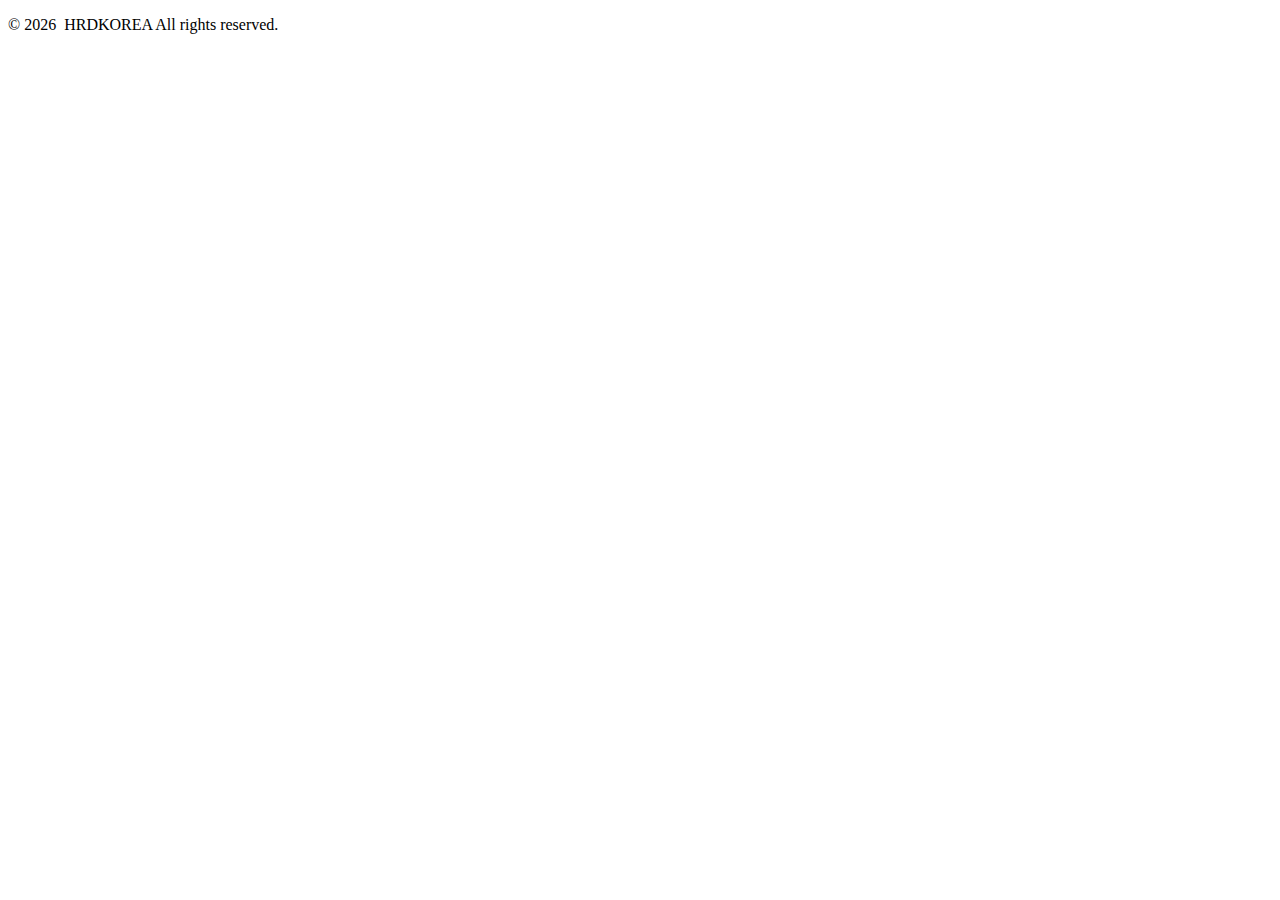
<file: src/main/resources/templates/component/footer.html>
<!DOCTYPE html>
<html lang="en" xmlns:th="http://www.thymeleaf.org">
<head>
    <meta charset="UTF-8">
    <title>Title</title>
</head>
<body>
<div th:fragment="footer" id="footer">
    <script>
        const date = new Date();
        console.log(date);
        console.log(date.getFullYear());
        const footer = document.getElementById("footer");
        footer.innerHTML = "<p>&copy; " + date.getFullYear() + "&nbsp; HRDKOREA  All rights reserved. </p>";
    </script>
</div>
</body>
</html>
</file>
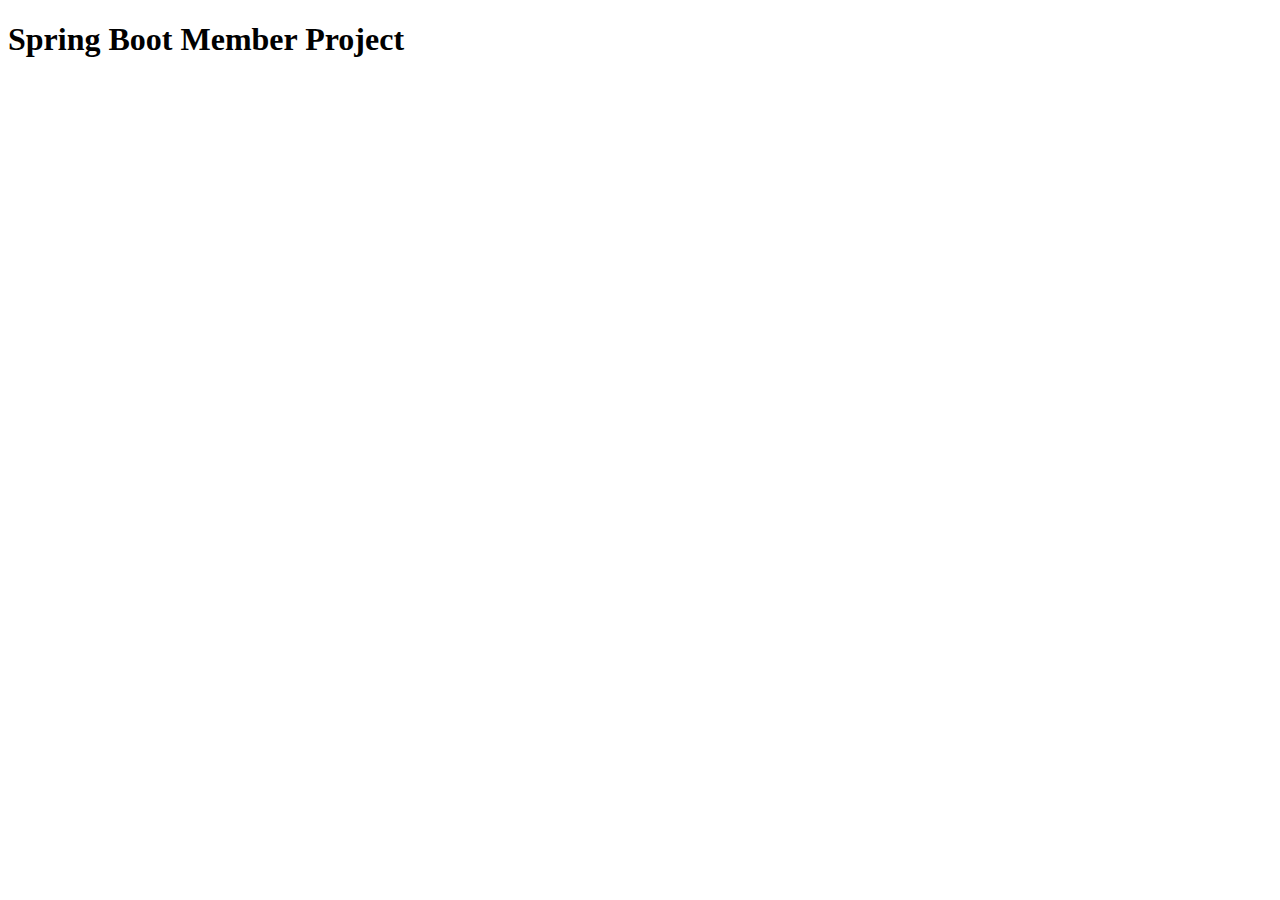
<file: src/main/resources/templates/component/header.html>
<!DOCTYPE html>
<html lang="en" xmlns:th="http://www.thymeleaf.org">
<head>
    <meta charset="UTF-8">
    <title>Title</title>
</head>
<body>
<div th:fragment="header" id="header">
    <h1>Spring Boot Member Project</h1>
</div>
</body>
</html>
</file>
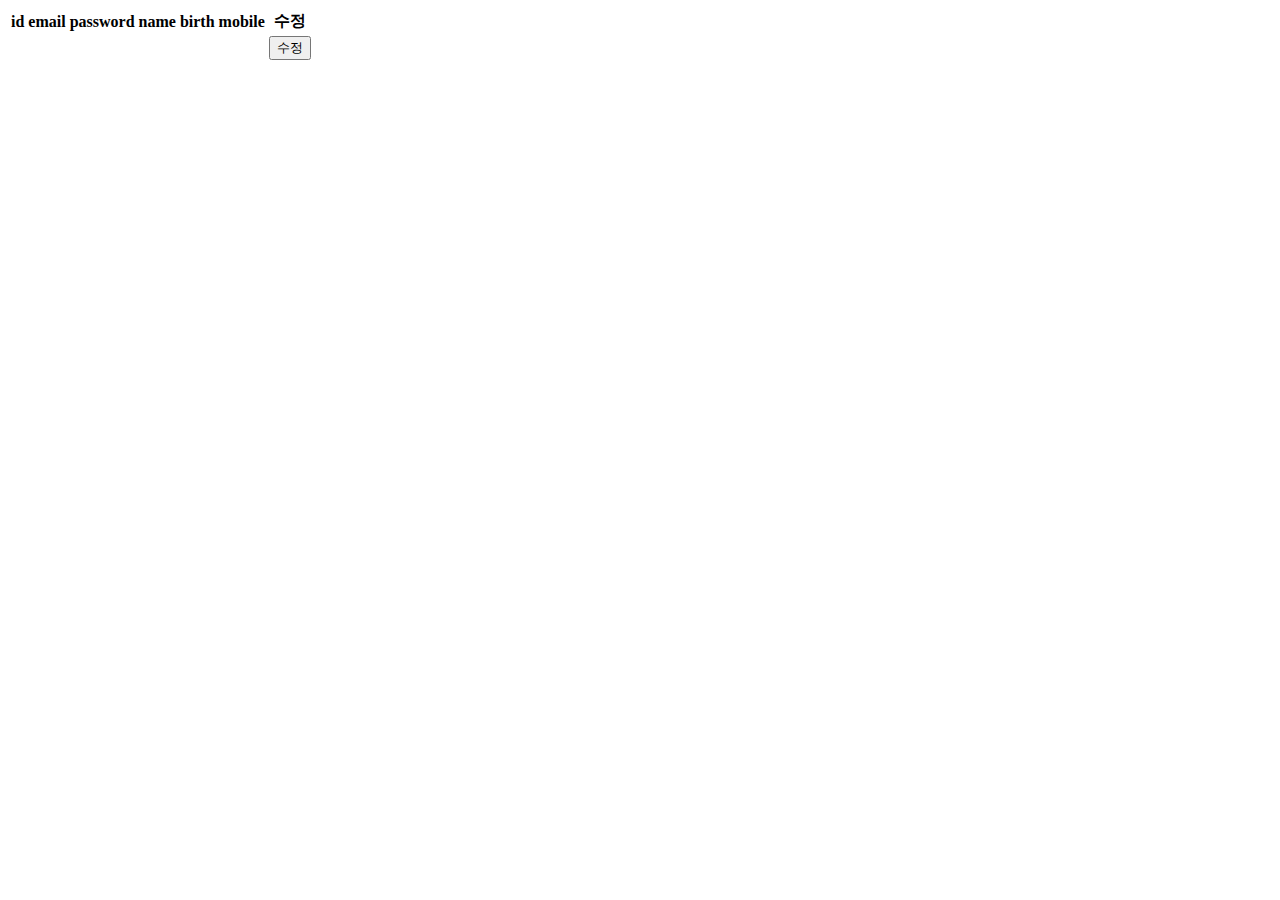
<file: src/main/resources/templates/memberPages/memberDetail.html>
<!DOCTYPE html>
<html lang="en" xmlns:th="http://www.thymeleaf.org">
<head>
    <th:block th:replace="component/config :: config"></th:block>
</head>
<body>
<div th:replace="component/header :: header"></div>
<div th:replace="component/nav :: nav"></div>
<div id="section">
<table>
    <tr>
        <th>id</th>
        <th>email</th>
        <th>password</th>
        <th>name</th>
        <th>birth</th>
        <th>mobile</th>
        <th>수정</th>
    </tr>
    <tr th:each="member:${member}">
        <td th:text="${member.id}"></td>
        <td th:text="${member.memberEmail}"></td>
        <td th:text="${member.memberPassword}"></td>
        <td th:text="${member.memberName}"></td>
        <td th:text="${member.memberBirth}"></td>
        <td th:text="${member.memberMobile}"></td>
        <td>
<!--            <a th:href="@{|/member/update/${member.id}|}">수정</a>-->
            <button th:onclick="member_update([[${member.id}]])">수정</button>
        </td>
    </tr>
</table>
</div>
<div th:replace="component/footer :: footer"></div>
</body>
</html>
</file>
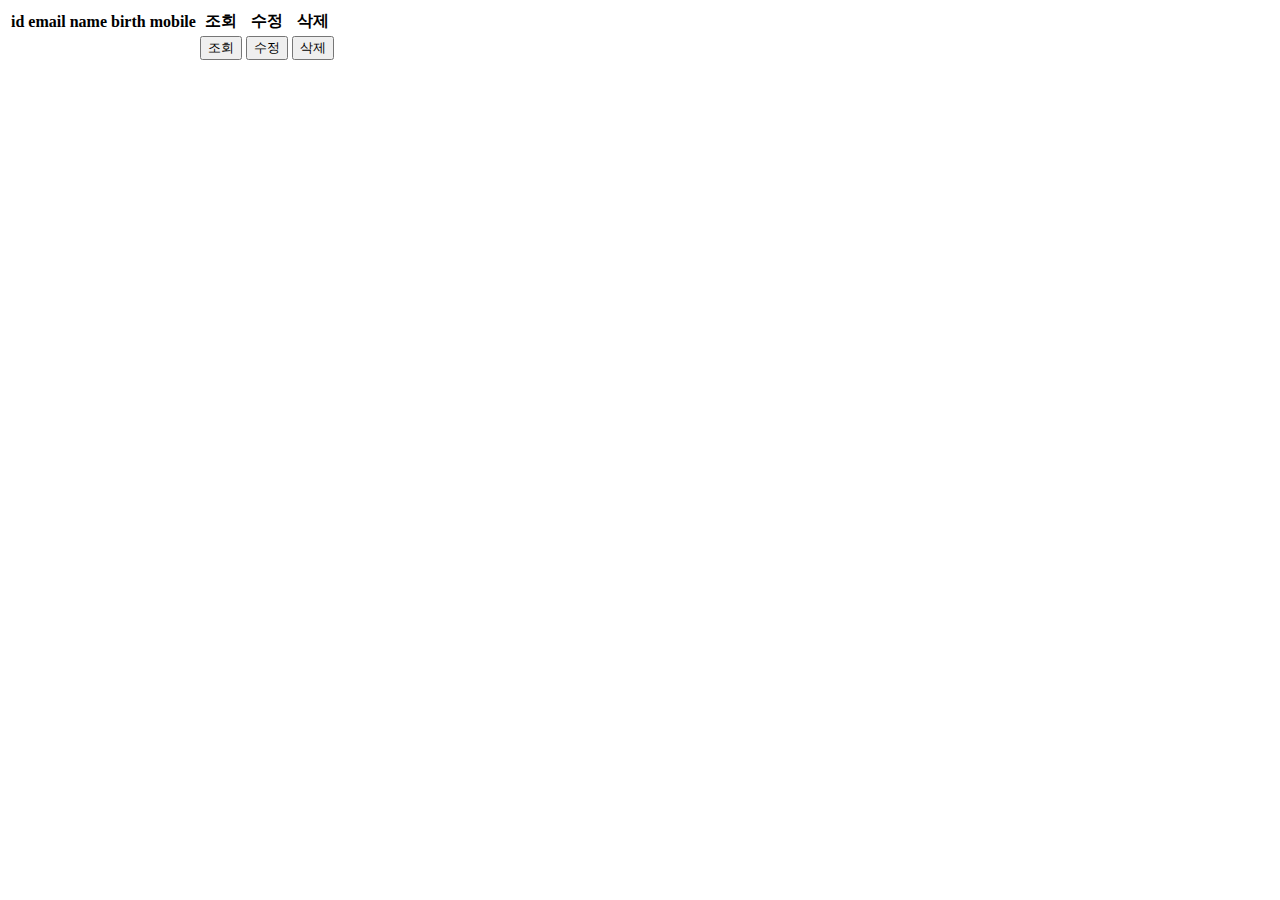
<file: src/main/resources/templates/memberPages/memberList.html>
<!DOCTYPE html>
<html lang="en" xmlns:th="http://www.thymeleaf.org">
<head>
    <th:block th:replace="component/config :: config"></th:block>
</head>
<body>
<div th:replace="component/header :: header"></div>
<div th:replace="component/nav :: nav"></div>
<div id="section">
<table>
    <tr>
        <th>id</th>
        <th>email</th>
        <th>name</th>
        <th>birth</th>
        <th>mobile</th>
        <th>조회</th>
        <th>수정</th>
        <th>삭제</th>
    </tr>
    <tr th:each="member: ${memberList}">
        <td th:text="${member.id}"></td>
        <td th:text="${member.memberEmail}"></td>
        <td th:text="${member.memberName}"></td>
        <td th:text="${member.memberBirth}"></td>
        <td th:text="${member.memberMobile}"></td>
        <td>
<!--            <a th:href="@{|/member/${member.id}|}">조회</a>-->
            <button th:onclick="member_detail([[${member.id}]])">조회</button>
        </td>
        <td>
<!--            <a th:href="@{|/member/update/${member.id}|}">수정</a>-->
<!--            <button th:onclick="member_update([[${member.id}]])">수정</button>-->
            <button onclick="update()">수정</button>
        </td>
        <td>
<!--            <a th:href="@{|/member/delete/${member.id}|}">삭제</a>-->
            <button th:onclick="member_delete([[${member.id}]])">삭제</button>
        </td>
    </tr>
</table>
    <div id="detail-area">

    </div>
</div>
<div th:replace="component/footer :: footer"></div>
</body>
<script>
    const update = () => {
        location.href = "/member/update";
    }

    const member_delete = (id) => {
        // location.href = "/member/delete/" + id;
        axios({
            method: "delete",
            url: "/member/" + id
        }).then(res => {
            alert("삭제완료! 확인을 클릭하면 목록으로 돌아갑니다!");
            location.href = "/member/";
        }).catch(err => {
            alert("삭제실패!");
        });
    }

    const member_detail = (id) => {
        // location.href = "/member/"+id;
        const detailArea = document.querySelector("#detail-area");
        axios({
            method: "get",
            url: "/member/axios/"+id
        }).then(res => {
            console.log("res", res);
            // 회원 데이터
            console.log("member", res.data);
            // 회원 이메일
            console.log("member", res.data.memberEmail);
            let result = "<table class=\"table table-striped\">\n" +
                "    <tr>\n" +
                "        <th>id</th>\n" +
                "        <td>"+ res.data.id+ "</td>\n" +
                "    </tr>\n" +
                "    <tr>\n" +
                "        <th>email</th>\n" +
                "        <td>"+ res.data.memberEmail+ "</td>\n" +
                "    </tr>\n" +
                "    <tr>\n" +
                "        <th>password</th>\n" +
                "        <td>"+ res.data.memberPassword+ "</td>\n" +
                "    </tr>\n" +
                "    <tr>\n" +
                "        <th>name</th>\n" +
                "        <td>"+ res.data.memberName+ "</td>\n" +
                "    </tr>\n" +
                "    <tr>\n" +
                "        <th>birth</th>\n" +
                "        <td>"+ res.data.memberBirth+ "</td>\n" +
                "    </tr>\n" +
                "    <tr>\n" +
                "        <th>mobile</th>\n" +
                "        <td>"+ res.data.memberMobile+ "</td>\n" +
                "    </tr>\n" +
                "</table>"
            detailArea.innerHTML = result;
        }).catch(err => {
            alert("해당 회원이 없습니다!")
        });
    }
</script>
</html>
</file>
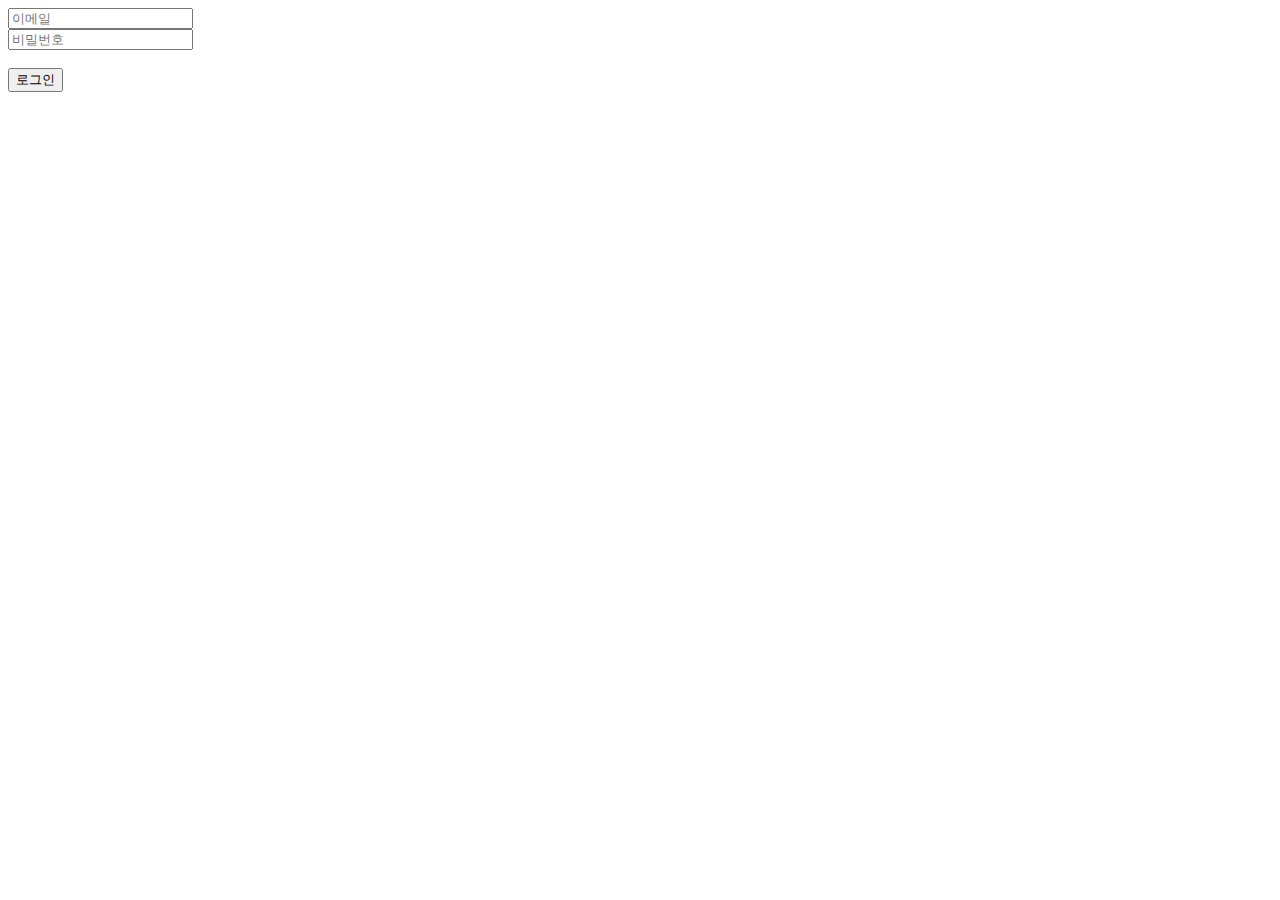
<file: src/main/resources/templates/memberPages/memberLogin.html>
<!DOCTYPE html>
<html lang="en">
<head>
    <th:block th:replace="component/config :: config"></th:block>
    </head>
<body>
<div th:replace="component/header :: header"></div>
<div th:replace="component/nav :: nav"></div>
<div id="section">
    <form action="/member/login" method="post">
        <input type="hidden" name="redirectURI" th:value="${redirectURI}">
        <input type="text" name="memberEmail" placeholder="이메일"> <br>
        <input type="text" name="memberPassword" placeholder="비밀번호"> <br>
        <p id="login-result" style="color: red; display: none">
            이메일 또는 비밀번호가 틀립니다!
        </p> <br>
<!--        <input type="submit" value="로그인">-->
        <input type="button" value="로그인" onclick="login()">
    </form>
</div>
<div th:replace="component/footer :: footer"></div>
</body>
<script>
    const login = () => {
        const email = document.querySelector('input[name="memberEmail"]').value;
        const password = document.querySelector('input[name="memberPassword"]').value;
        const redirectURI = document.querySelector('input[name="redirectURI"]').value;
        console.log("redirectURI", redirectURI);
        axios({
            method: "post",
            url: "/member/login/axios",
            data: {
                memberEmail: email,
                memberPassword: password
            }
        }).then(res => {
            console.log("res", res);
            // location.href = "/member/mypage"
            location.href = redirectURI;
        }).catch(err => {
            console.log("err", err);
            // document.querySelector("#login-result").style.display = "block";
            document.getElementById("login-result").style.display = "block";
        });
    }
</script>
</html>
</file>
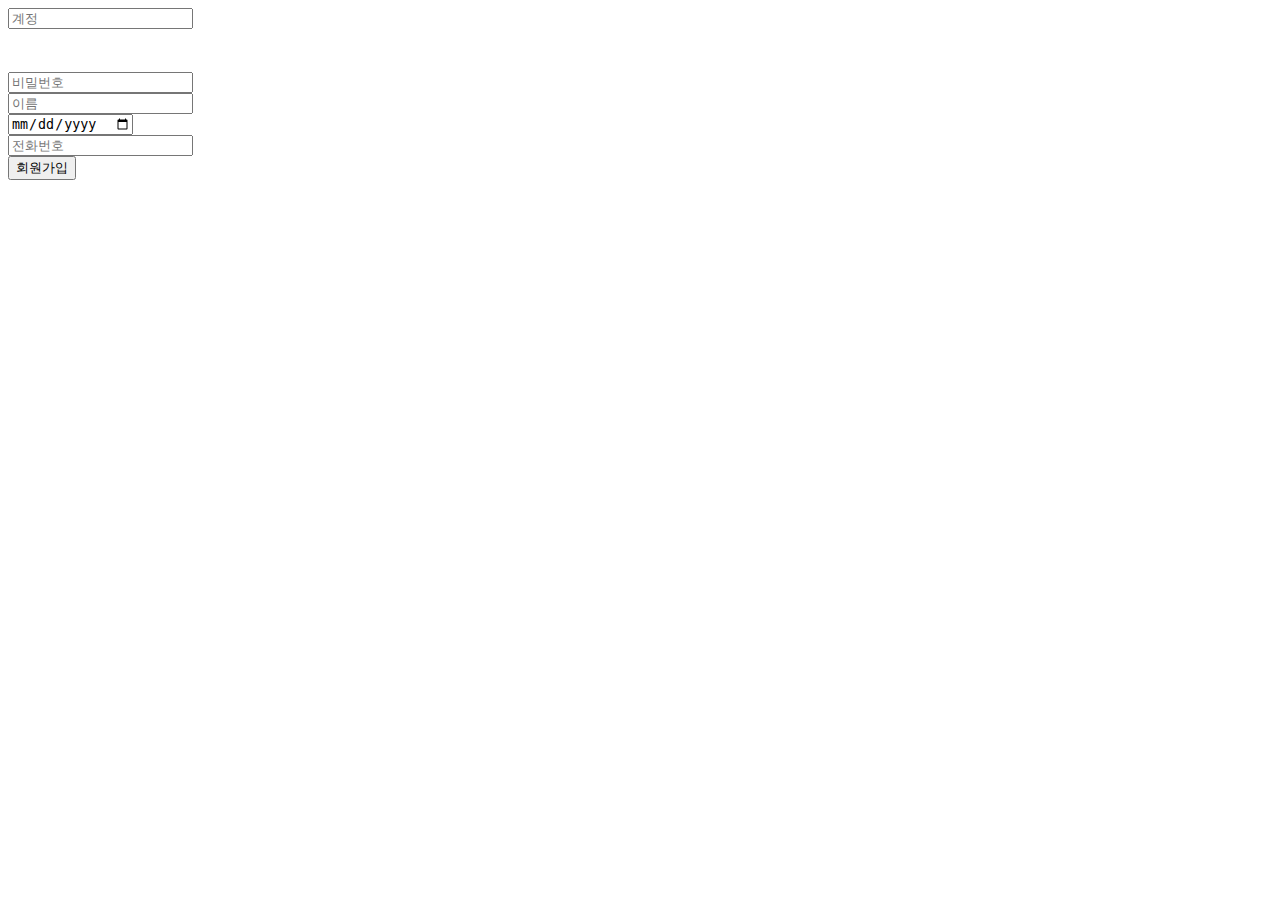
<file: src/main/resources/templates/memberPages/memberSave.html>
<!DOCTYPE html>
<html lang="en" xmlns:th="http://www.thymeleaf.org">
<head>
    <th:block th:replace="component/config :: config"></th:block>
    <script src="https://code.jquery.com/jquery-3.6.1.min.js"></script>
</head>
<body>
<div th:replace="component/header :: header"></div>
<div th:replace="component/nav :: nav"></div>
<div id="section">
<form action="/member/save" method="post">
    <input type="text" placeholder="계정" name="memberEmail" id="member-email" onblur="email_check()">
    <h6 id="email-result">
        <span id="good" style="color:green; display: none">
            사용가능한 이메일 입니다.
        </span>
        <span id="no" style="color: red; display: none">
            이미 사용중인 이메일 입니다.
        </span>
    </h6> <br>
    <input type="text" placeholder="비밀번호" name="memberPassword"> <br>
    <input type="text" placeholder="이름" name="memberName"> <br>
    <input type="date" placeholder="생년월일" name="memberBirth"> <br>
    <input type="text" placeholder="전화번호" name="memberMobile"> <br>
    <input type="submit" value="회원가입">
</form>
</div>
<div th:replace="component/footer :: footer"></div>
</body>
<script>
    const email_check = () => {
        document.querySelector("#good").style.display = "none";
        document.querySelector("#no").style.display = "none";
        const email = document.querySelector("#member-email").value;
        const result = document.getElementById("email-result");
        if(email.length == 0) {
            result.innerHTML = "필수입력입니다.";
            result.style.color = "red";
        }
        axios({
            method: "post",
            url: "/member/dup-check",
            data: {
                memberEmail: email
            }
        }).then(res => {
            // 중복되지 않은 경우
            console.log("then")
            document.querySelector("#good").style.display = "block";
        }).catch(err => {
            // 중복된 경우
            console.log("catch")
            document.querySelector("#no").style.display = "block";
        });
    }
</script>
</html>
</file>
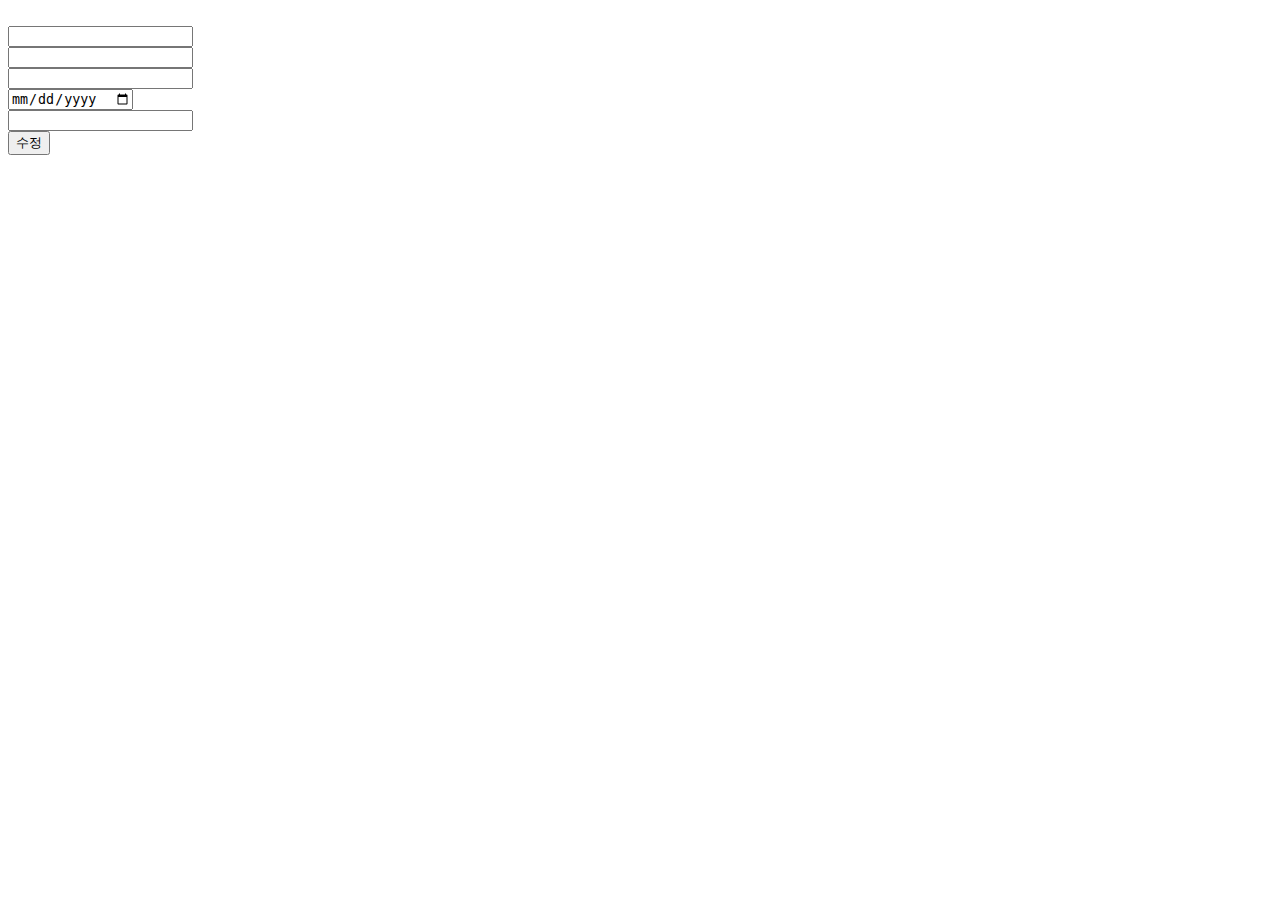
<file: src/main/resources/templates/memberPages/memberUpdate.html>
<!DOCTYPE html>
<html lang="en">
<head>
    <th:block th:replace="component/config :: config"></th:block>
</head>
<body>
<div th:replace="component/header :: header"></div>
<div th:replace="component/nav :: nav"></div>
<div id="section">
<form action="/member/update" method="post">
    <input type="hidden" name="id" th:value="${member.id}"> <br>
<!--    <input type="text" th:value="${member.id}" name="id" readonly> <br>-->
    <input type="text" th:value="${member.memberEmail}" name="memberEmail" readonly> <br>
    <input type="text" th:value="${member.memberPassword}" name="memberPassword"> <br>
    <input type="text" th:value="${member.memberName}" name="memberName"> <br>
    <input type="date" th:value="${member.memberBirth}" name="memberBirth"> <br>
    <input type="text" th:value="${member.memberMobile}" name="memberMobile"> <br>
<!--    <input type="submit" value="수정">-->
    <input type="button" value="수정" onclick="member_update()">
</form>
</div>
<div th:replace="component/footer :: footer"></div>
</body>
<script th:inline="javascript">
    const member_update = () => {
        const passDB = [[${member.memberPassword}]];
        const password = document.querySelector('input[name="memberPassword"]').value;
        const id = document.querySelector('input[name="id"]').value;
        const email = document.querySelector('input[name="memberEmail"]').value;
        // const password = document.querySelector('input[name="memberPassword"]').value;
        const name = document.querySelector('input[name="memberName"]').value;
        const birth = document.querySelector('input[name="memberBirth"]').value;
        const mobile = document.querySelector('input[name="memberMobile"]').value;
        if (passDB == password) {
            axios({
                method: "put",
                url: "/member/" + id,
                data: {
                    id: id,
                    memberEmail: email,
                    memberPassword: password,
                    memberName: name,
                    memberBirth: birth,
                    memberMobile: mobile
                }
            }).then(res => {
                console.log("res", res);
                location.href = "/member/" + id;
            }).catch(err => {
                console.log("err", err);
                alert("회원정보 수정 실패!");
            });
        } else {
            alert("비밀번호가 일치하지 않습니다!")
        }
    }
    //     axios({
    //         method: "put",
    //         url: "/member/update/axios",
    //         data: {
    //             id: id,
    //             memberEmail: email,
    //             memberPassword: password,
    //             memberName: name,
    //             memberBirth: birth,
    //             memberMobile: mobile
    //         }
    //     }).then(res => {
    //         console.log("res", res);
    //         location.href = "/member/";
    //     }).catch(err => {
    //         console.log("err", err);
    //     });
    // }
</script>
</html>
</file>
